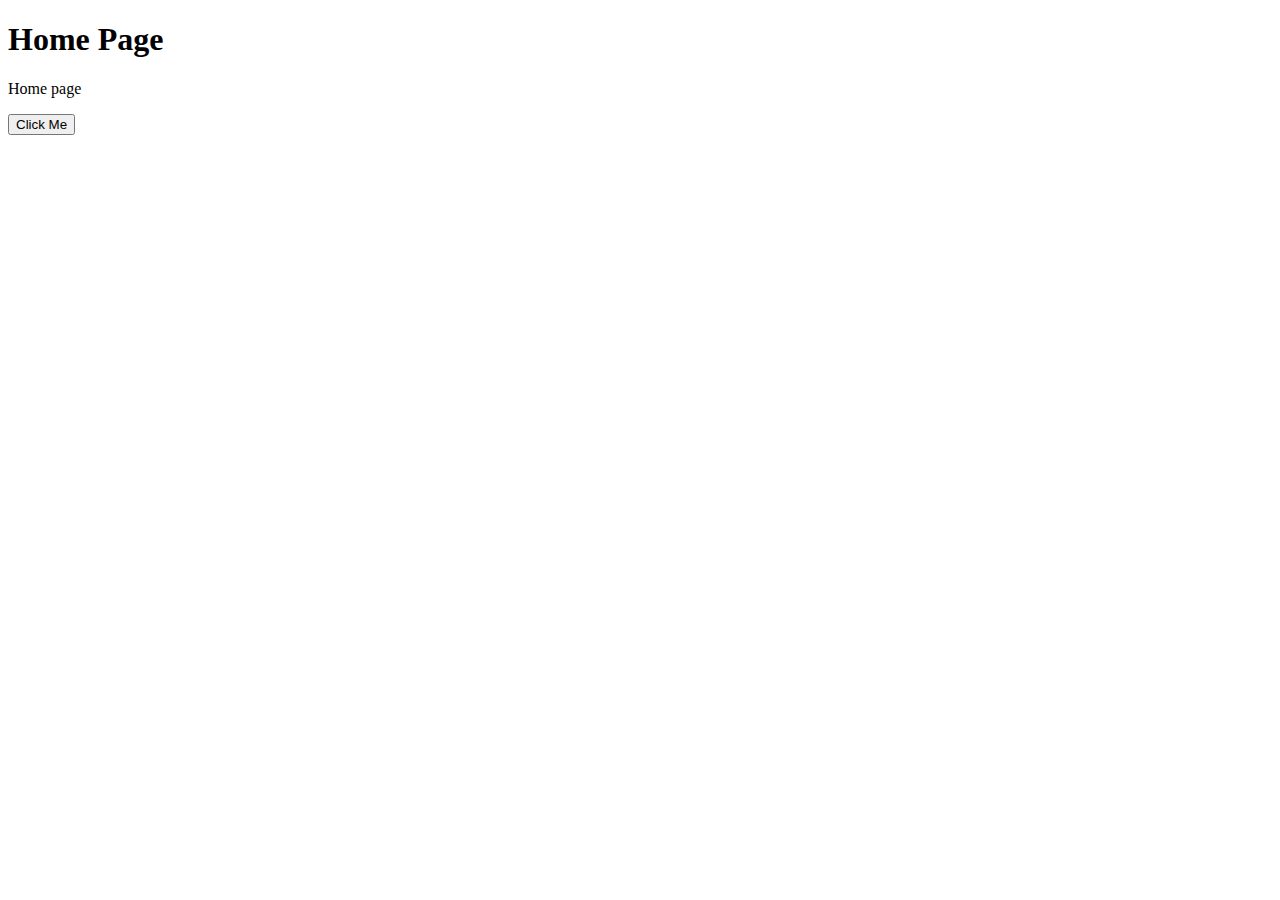
<file: prg-2-project/src/main/resources/templates/index.html>
<!DOCTYPE html>
<html lang="en" xmlns:th="http://www.thymeleaf.org">
<head>
    <meta charset="UTF-8">
    <meta name="viewport" content="width=device-width, initial-scale=1.0">
    <title>Home Page</title>
    <link th:rel="stylesheet" th:href="@{/css/index.css}">
    <script th:src="@{/js/scripts.js}"></script>
</head>
<body>
    <header>
        <h1>Home Page</h1>
    </header>
    <main>
        <section>
            <p>Home page</p>
            <button id="myButton">Click Me</button>
        </section>
    </main>
</body>
</html>
</file>
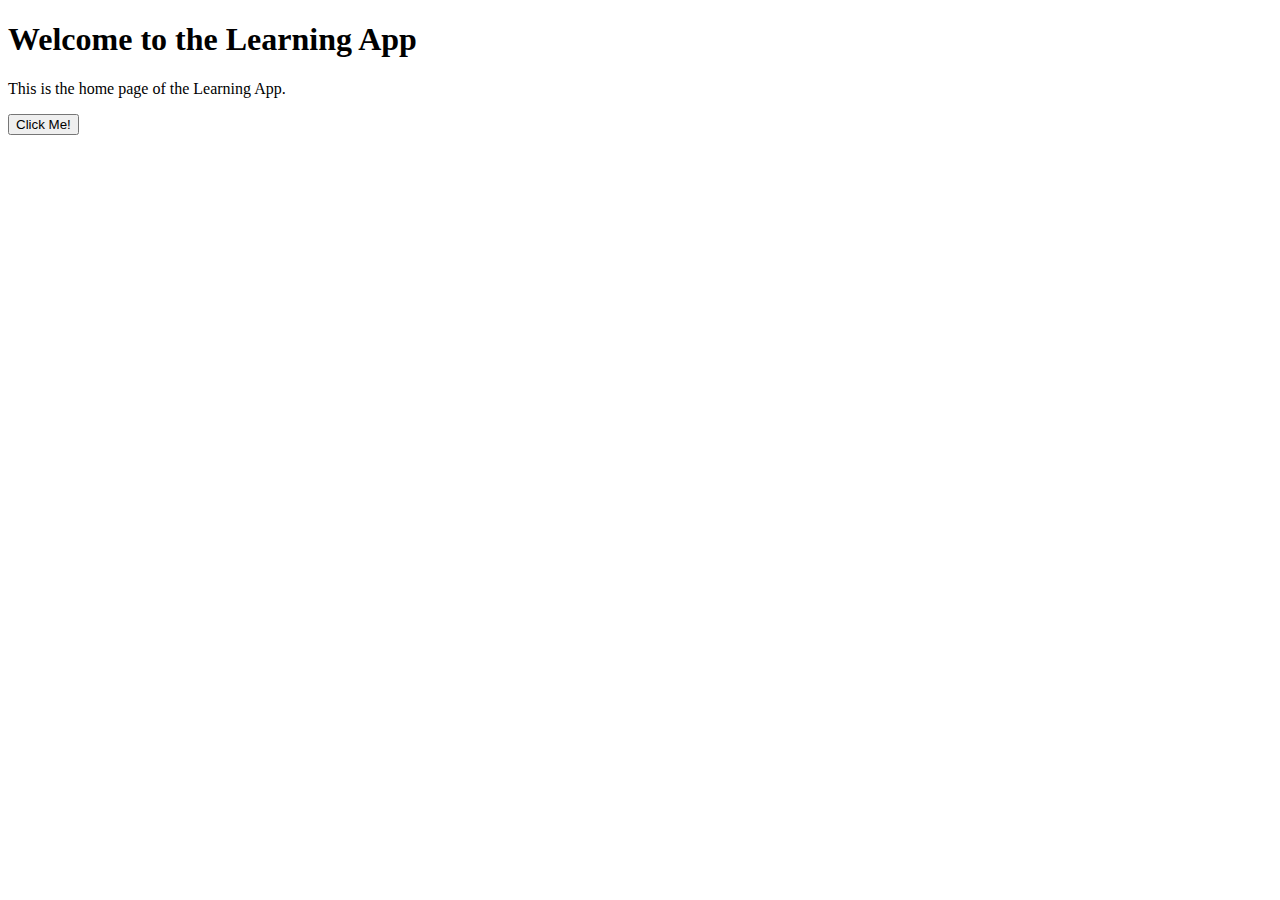
<file: src/main/resources/templates/home.html>
<!DOCTYPE html>
<html lang="en" xmlns:th="http://www.thymeleaf.org">
    <head>
    <meta charset="UTF-8">
    <meta name="viewport" content="width=device-width, initial-scale=1.0">
    <title>Home Page</title>
    <link rel="stylesheet" th:href="@{/css/home.css}">
</head>
<body>
    <h1>Welcome to the Learning App</h1>
    <p>This is the home page of the Learning App.</p>
    <button>Click Me!</button>
    
</body>
</html>
</file>
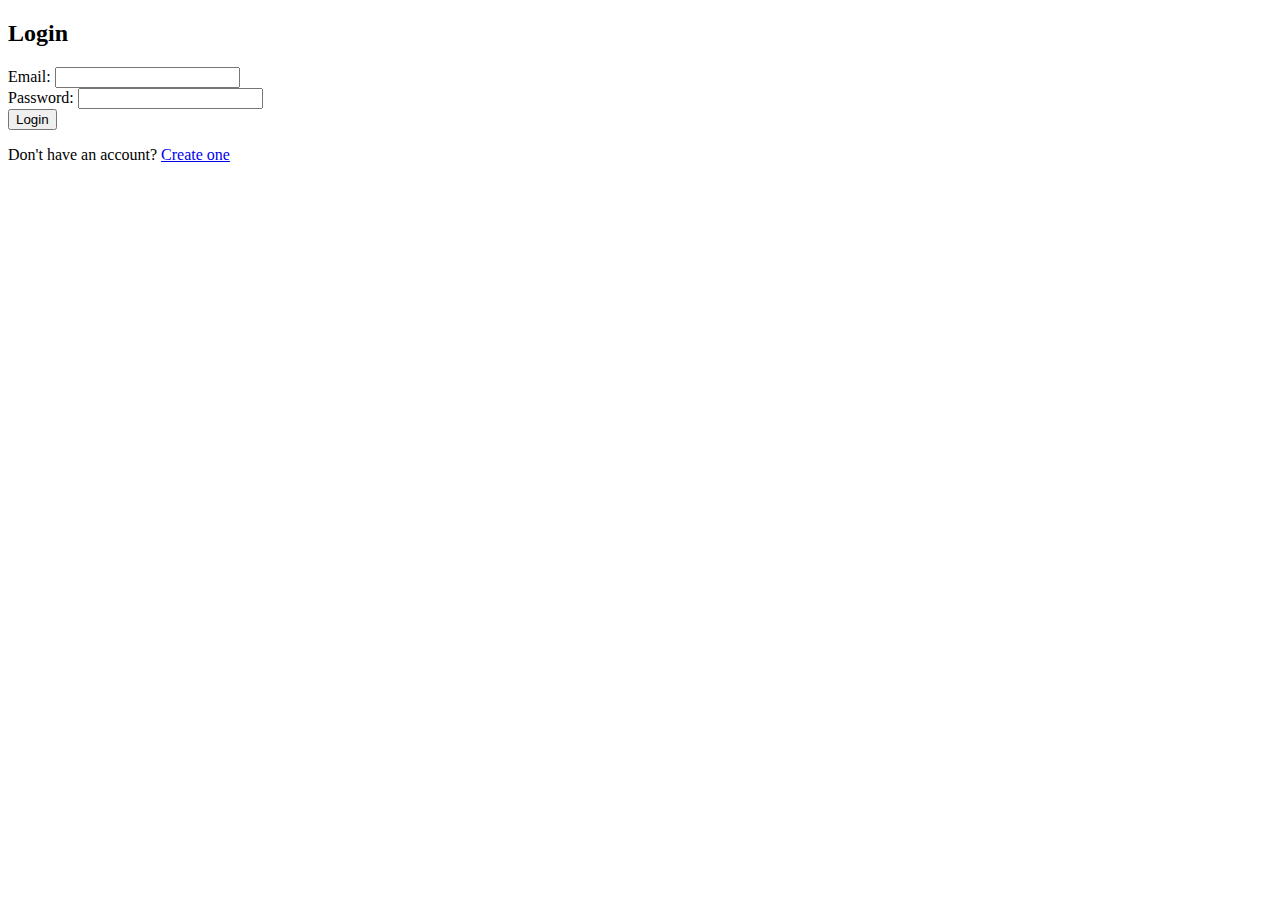
<file: src/main/resources/templates/login.html>
<!DOCTYPE html>
<html lang="en" xmlns:th="http://www.thymeleaf.org">
<head>
    <meta charset="UTF-8">
    <meta name="viewport" content="width=device-width, initial-scale=1.0">
    <title>Login Page</title>
    <link rel="stylesheet" th:href="@{/css/login.css}">
    
</head>
<body>
    <div class="login-container">
        <div class="login-box">

            <!-- Login Form -->
            <div id="login-form">
                <h2>Login</h2>
                <form action="/login" method="post">
                    <div class="input-group">
                        <label for="email">Email:</label>
                        <input type="email" id="email" name="email" required>
                    </div>

                    <div class="input-group">
                        <label for="password">Password:</label>
                        <input type="password" id="password" name="password" required>
                    </div>

                    <button type="submit" class="btn">Login</button>
                </form>

                
                <div class="error-message">
                    <p th:text="${error}"></p>
                </div>

                <div class="register-link">
                    <p>Don't have an account? <a href="javascript:void(0)" onclick="showRegisterForm()">Create one</a></p>
                </div>
            </div>

            <div id="register-form" style="display: none;">
                <h2>Create Account</h2>
                <form action="/register" method="post">
                    <div class="input-group">
                        <label for="email">Email:</label>
                        <input type="email" id="register-email" name="email" required>
                    </div>

                    <div class="input-group">
                        <label for="password">Password:</label>
                        <input type="password" id="register-password" name="password" required>
                    </div>

                    <button type="submit" class="btn">Create Account</button>
                </form>

                <!-- Error message for registration -->
                <div class="error-message">
                    <p th:text="${error}"></p>
                </div>

                <!-- Link to show login form -->
                <div class="register-link">
                    <p>Already have an account? <a href="javascript:void(0)" onclick="showLoginForm()">Log in</a></p>
                </div>
            </div>

        </div>
    </div>
    <script th:src="@{/js/login.js}"></script>
</body>
</html>
</file>
